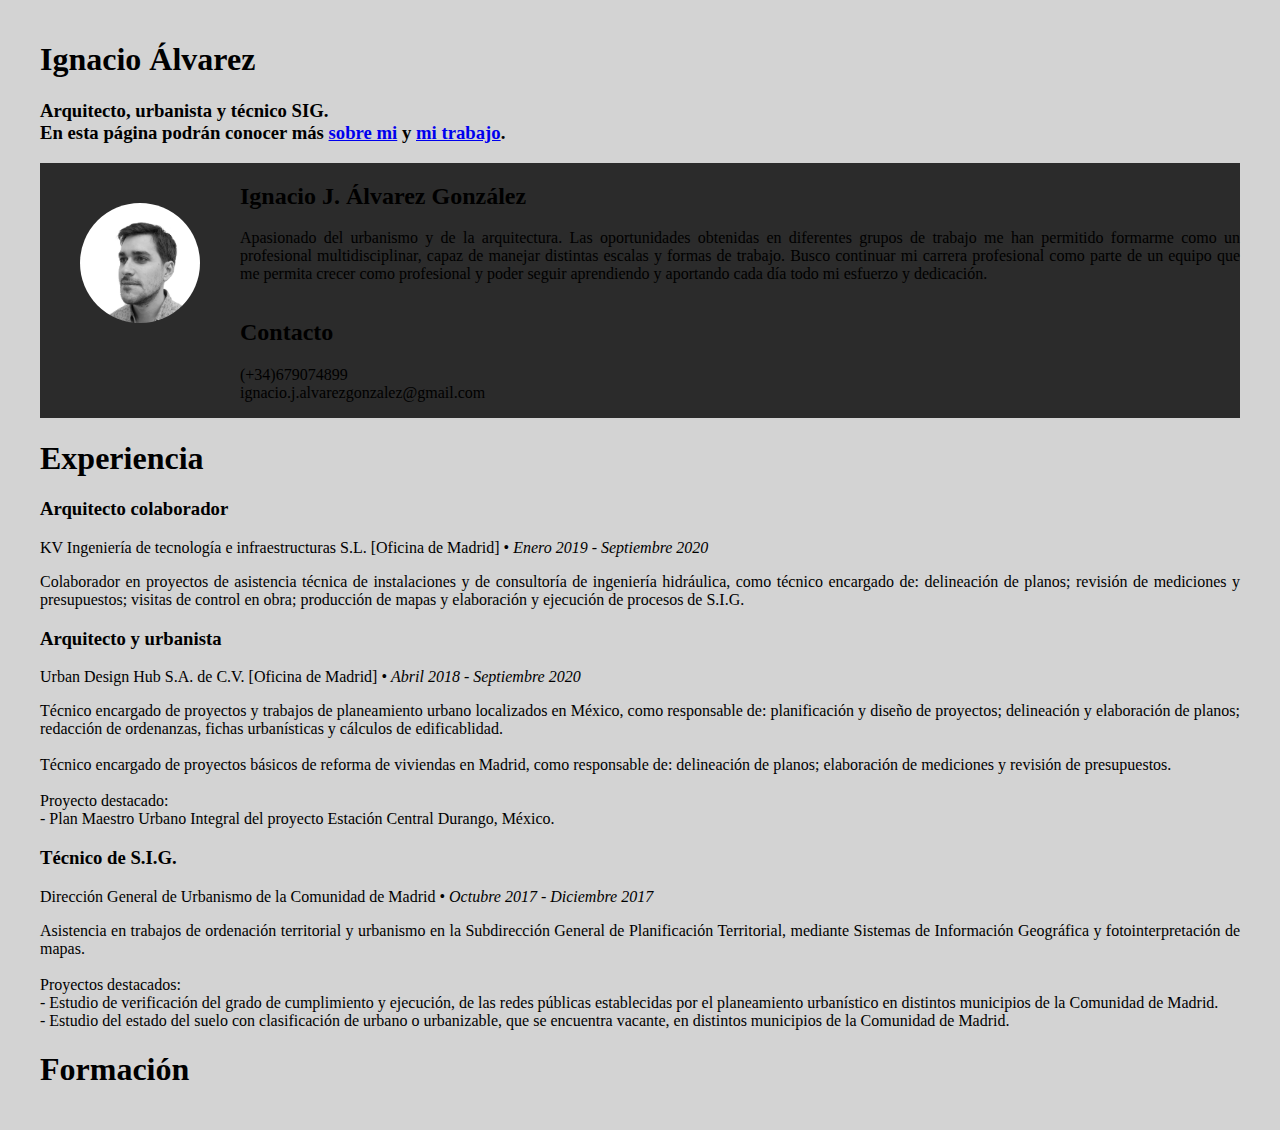
<file: index.html>
<!DOCTYPE html>
<html>
    <head>
        <meta charset="utf-8" />
        <title>CV Ignacio Alvarez</title>
        <link rel="stylesheet" href="estilos.css">
    </head>
    <body>
        
        <!-- Sección de inicio -->
        <div id="inicio">
            <h1 id="nombre">Ignacio Álvarez</h1>
            <h3>
                Arquitecto, urbanista y técnico SIG.
                <br> 
                En esta página podrán conocer más <a class="smoothscroll" href="#cv">sobre mi</a> y <a class="smoothscroll" href="#porfolio">mi trabajo</a>.
            </h3>
        </div>

        <!-- Sección de contacto -->
        <div id="contacto">
            <div id="foto">
                <img src="imagenes/fotoperfil.jpg" alt="Foto de perfil" class="fotoperfil">
            </div>
            <div id="bloquedatos">
                <div id="intro">
                    <h2>Ignacio J. Álvarez González</h2>
                    <p style="text-align: justify">Apasionado del urbanismo y de la arquitectura. Las oportunidades obtenidas en diferentes grupos de trabajo me han permitido formarme como un profesional multidisciplinar, capaz de manejar distintas escalas y formas de trabajo. Busco continuar mi carrera profesional como parte de un equipo que me permita crecer como profesional y poder seguir aprendiendo y aportando cada día todo mi esfuerzo y dedicación.
                    </p>
                </div>
                <div id="datos">
                    <h2>Contacto</h2>
                    <p>
					    <span>(+34)679074899</span><br>
                        <span>ignacio.j.alvarezgonzalez@gmail.com</span>
					</p>
                </div>
            </div>
        </div>

        <!-- Sección de cv -->
        <div id="cv">
            <div id="experiencia">
                <div class="titulocv">
                    <h1><span>Experiencia</span></h1>
                </div>
                <div id="bloquexperiencia">
                    <div>
                        <h3>Arquitecto colaborador</h3>
                        <p>
                            KV Ingeniería de tecnología e infraestructuras S.L. [Oficina de Madrid] <span>&bull;</span> <em class="date">Enero 2019 - Septiembre 2020</em>
                        </p>
                        <p style="text-align: justify"> 
                            Colaborador en proyectos de asistencia técnica de instalaciones y de consultoría de ingeniería hidráulica, como técnico encargado de: delineación de planos; revisión de mediciones y presupuestos; visitas de control en obra; producción de mapas y elaboración y ejecución de procesos de S.I.G.
                        </p>
                    </div>
                    <div>
                        <h3>Arquitecto y urbanista</h3>
                        <p>
                            Urban Design Hub S.A. de C.V. [Oficina de Madrid] <span>&bull;</span> <em class="date">Abril 2018 - Septiembre 2020</em>
                        </p>
                        <p style="text-align: justify">
                            Técnico encargado de proyectos y trabajos de planeamiento urbano localizados en México, como responsable de: planificación y diseño de proyectos; delineación y elaboración de planos; redacción de ordenanzas, fichas urbanísticas y cálculos de edificablidad.
                            <br>
                            <br>
                            Técnico encargado de proyectos básicos de reforma de viviendas en Madrid, como responsable de: delineación de planos; elaboración de mediciones y revisión de presupuestos.
                            <br>
                            <br>
                            Proyecto destacado:
                            <br>
                            - Plan Maestro Urbano Integral del proyecto Estación Central Durango, México.
                        </p>
                    </div>
                    <div>
                        <h3>Técnico de S.I.G.</h3>
                        <p>
                            Dirección General de Urbanismo de la Comunidad de Madrid <span>&bull;</span> <em class="date">Octubre 2017 - Diciembre 2017</em>
                        </p>
                        <p style="text-align: justify">
                            Asistencia en trabajos de ordenación territorial y urbanismo en la Subdirección General de Planificación Territorial, mediante Sistemas de Información Geográfica y fotointerpretación de mapas.
                            <br>
                            <br>
                            Proyectos destacados:
                            <br>
                            - Estudio de verificación del grado de cumplimiento y ejecución, de las redes públicas establecidas por el planeamiento urbanístico en distintos municipios de la Comunidad de Madrid.
                            <br>
                            - Estudio del estado del suelo con clasificación de urbano o urbanizable, que se encuentra vacante, en distintos municipios de la Comunidad de Madrid.
                        </p>
                    </div>
                </div>
            </div>
            <div id="formacion">
                <div class="titulocv">
                    <h1><span>Formación</span></h1>
                </div>
                <div id="bloqueformacion">

                </div>
                

            </div>
        </div>

        <!-- Sección de porfolio -->
        <div id="porfolio">

        </div>
    </body>
</html>
</file>
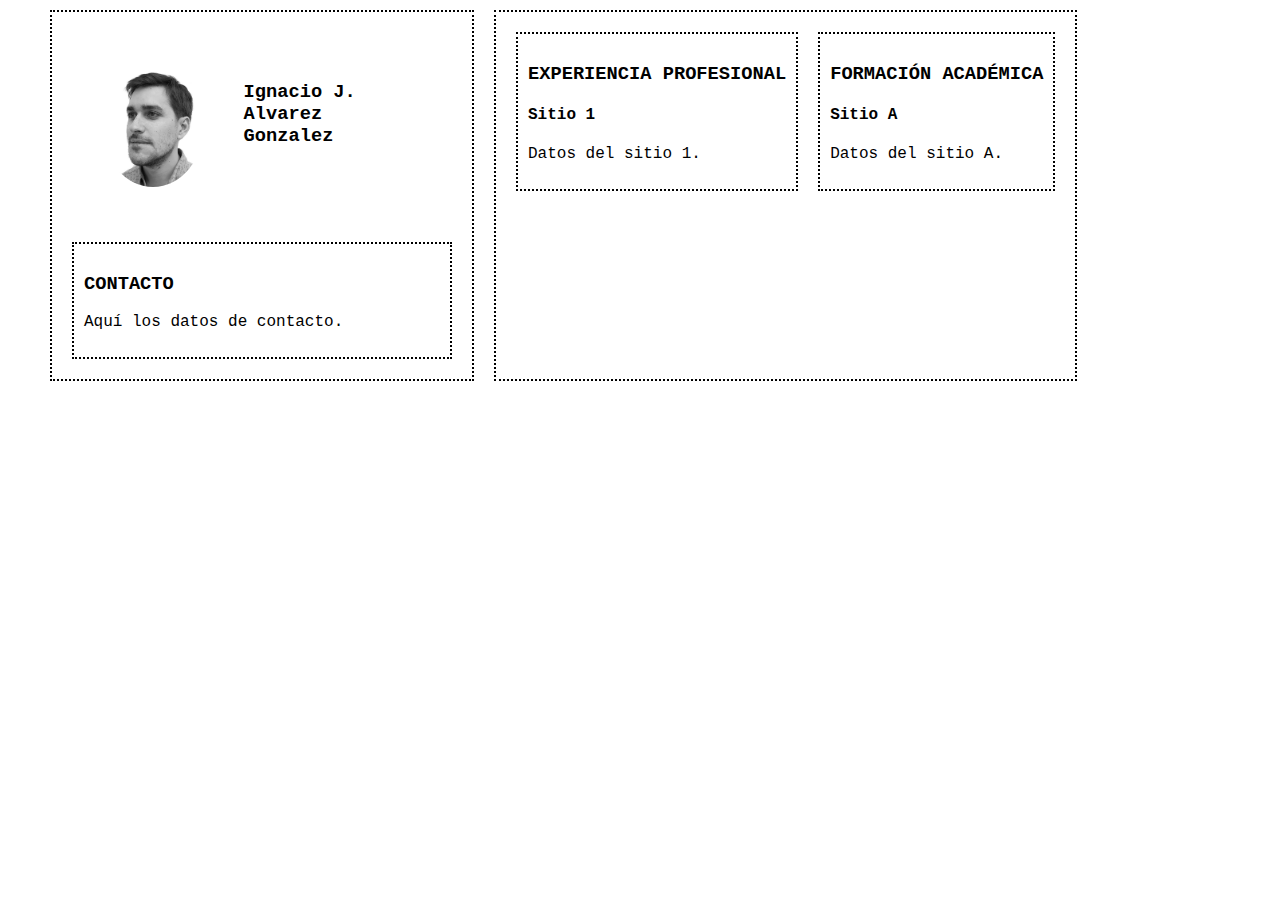
<file: 20210204_IAG_Ejercicio12_CV.html>
<!DOCTYPE html>
<html>
    <head>
        <meta charset="utf-8" />
        <title>Ejercicio 12: CV</title>
        <link rel="stylesheet" href="20210204_IAG_Ejercicio12.E_CSS.css">
    </head>
    <body>
        <div class="cajainicio">
            <div class="cajafotonombre">
                <div>
                    <img class="foto" src="./20200601_FOTO_IGNACIOALVAREZ.jpg" alt="Foto de perfil" height="125px">
                </div>
                <div class="nombre">
                    <h3>Ignacio J. Alvarez Gonzalez</h3>
                </div>
            </div>
            <div class="cajadatos">
                <h3>CONTACTO</h3>
                <p>Aquí los datos de contacto.</p>
            </div>
        </div>
        <div class="cajacosas">
            <div class="cajaexperiencia">
                <h3>EXPERIENCIA PROFESIONAL</h3>
                <h4>Sitio 1</h4>
                <p>Datos del sitio 1.</p>                
            </div>
            <div class="cajaformacion">
                <h3>FORMACIÓN ACADÉMICA</h3>
                <h4>Sitio A</h4>
                <p>Datos del sitio A.</p> 
            </div>
        </div>
    </body>
</html>
</file>
<file: estilos.css>
body {
    background-color: lightgray;
    padding: 20px;
    max-width: 1200px;
    margin: 0 auto;
}

/* Sección de inicio */

/* Sección de contacto */
#contacto {
    background: #2B2B2B;
    display: flex;
    flex-direction: column;
 }

#foto {
    display: flex;
    flex-direction: row;
    padding: 10px;
    margin: 10px;
    height: fit-content;
}

.fotoperfil {
    border-radius: 50%;
    padding: 10px;
    margin: 10px;
    height: 120px;
}

#bloquedatos {
    display: flex;
    flex-direction: column;
}

#intro {

}

#datos {

}

/* Sección de cv */
.titulocv {

}

#experiencia{

}

#bloqueexp {
    
}




@media screen and (min-width: 768px) {
 
}

@media screen and (min-width: 1280px) {
    #contacto {
        flex-direction: row;
    }
    
}
</file>
<file: 20210204_IAG_Ejercicio12.E_CSS.css>
body {
    display: flex;
    flex-direction: column;
    font-family: 'Courier New', Courier, monospace;
    max-width: 1200px;
    margin: 0 auto;
}

.cajainicio {
    display: flex;
    flex-direction: column;
    padding: 10px;
    margin: 10px;
    border-width: 2px;
    border-color: black;
    border-style: dotted;
}

.cajafotonombre {
    display: flex;
    flex-direction: row;
    padding: 10px;
    margin: 10px;
    height: fit-content;
}

.nombre {
    display: flex;
    padding: 10px;
    margin: 10px;
}

.foto {
    border-radius: 50%;
    padding: 10px;
    margin: 10px;
}

.cajadatos {
    padding: 10px;
    margin: 10px;
    border-width: 2px;
    border-color: black;
    border-style: dotted;
}

.cajacosas {
    display: flex;
    flex-direction: column;
    padding: 10px;
    margin: 10px;
    border-width: 2px;
    border-color: black;
    border-style: dotted;
}

.cajaexperiencia {
    padding: 10px;
    margin: 10px;
    height: fit-content;
    border-width: 2px;
    border-color: black;
    border-style: dotted;
}

.cajaformacion {
    padding: 10px;
    margin: 10px;
    height: fit-content;
    border-width: 2px;
    border-color: black;
    border-style: dotted;
}

@media screen and (min-width: 768px) {
    body {
        flex-direction: row;
    }
    .cajafotonombre {
        flex-direction: row;
    }
}

@media screen and (min-width: 1280px) {
    .cajainicio {
        max-width: 400px;
    }
    .cajacosas {
        flex-direction: row;
    }
}
</file>
